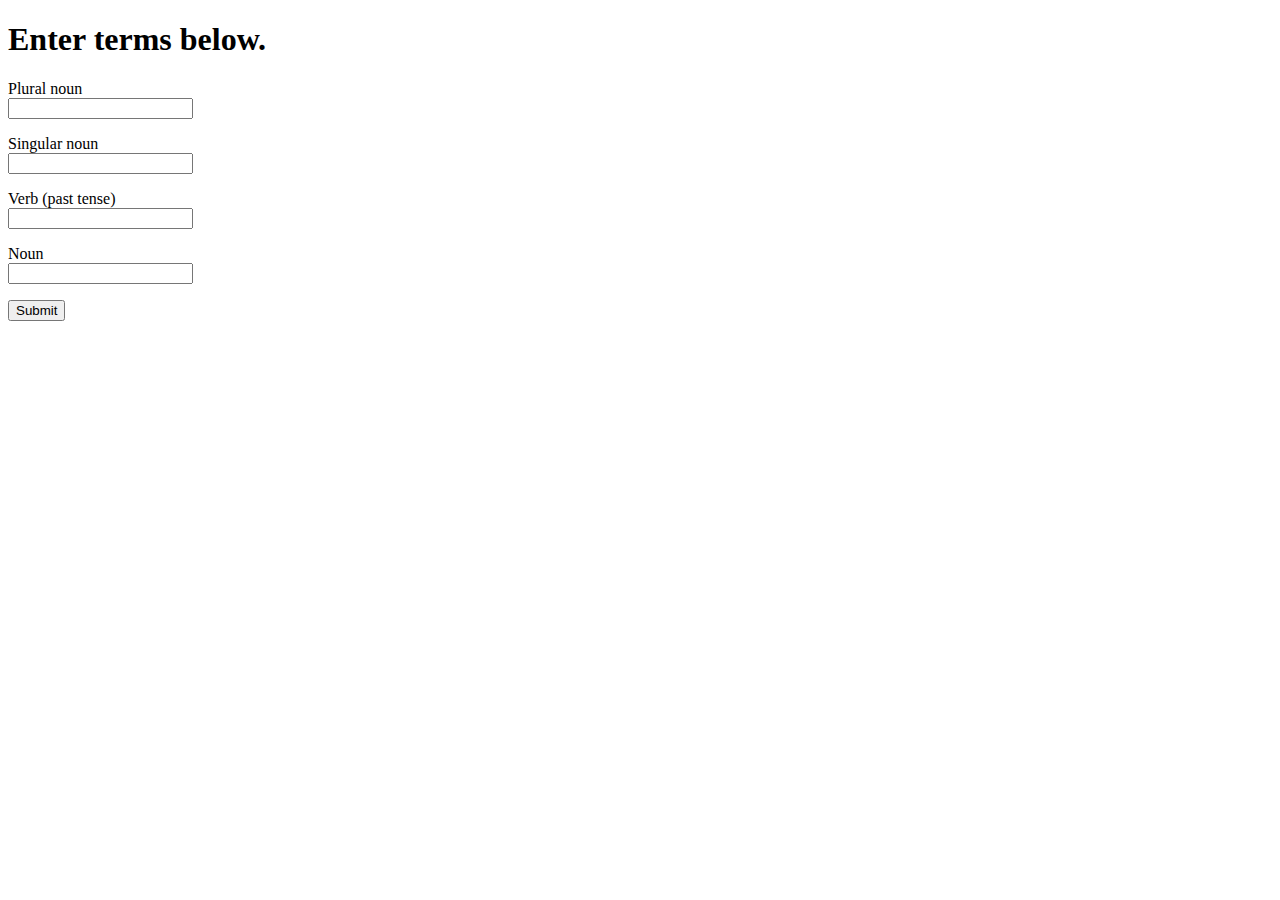
<file: templates/index.html>
<!DOCTYPE html>
<html>
    <head><title>Poem Maker Pro</title></head>
    <body>
        <h1>Enter terms below.</h1>
        <form method="post" action="/poem">
        <p>Plural noun<br><input type="text" name="noun1"></p>
        <p>Singular noun<br><input type="text" name="noun2"></p>
        <p>Verb (past tense)<br><input type="text" name="verb"></p>
        <p>Noun<br><input type="text" name="noun3"></p>
        <input type="submit">
        </form>
    </body>
</html>
</file>
